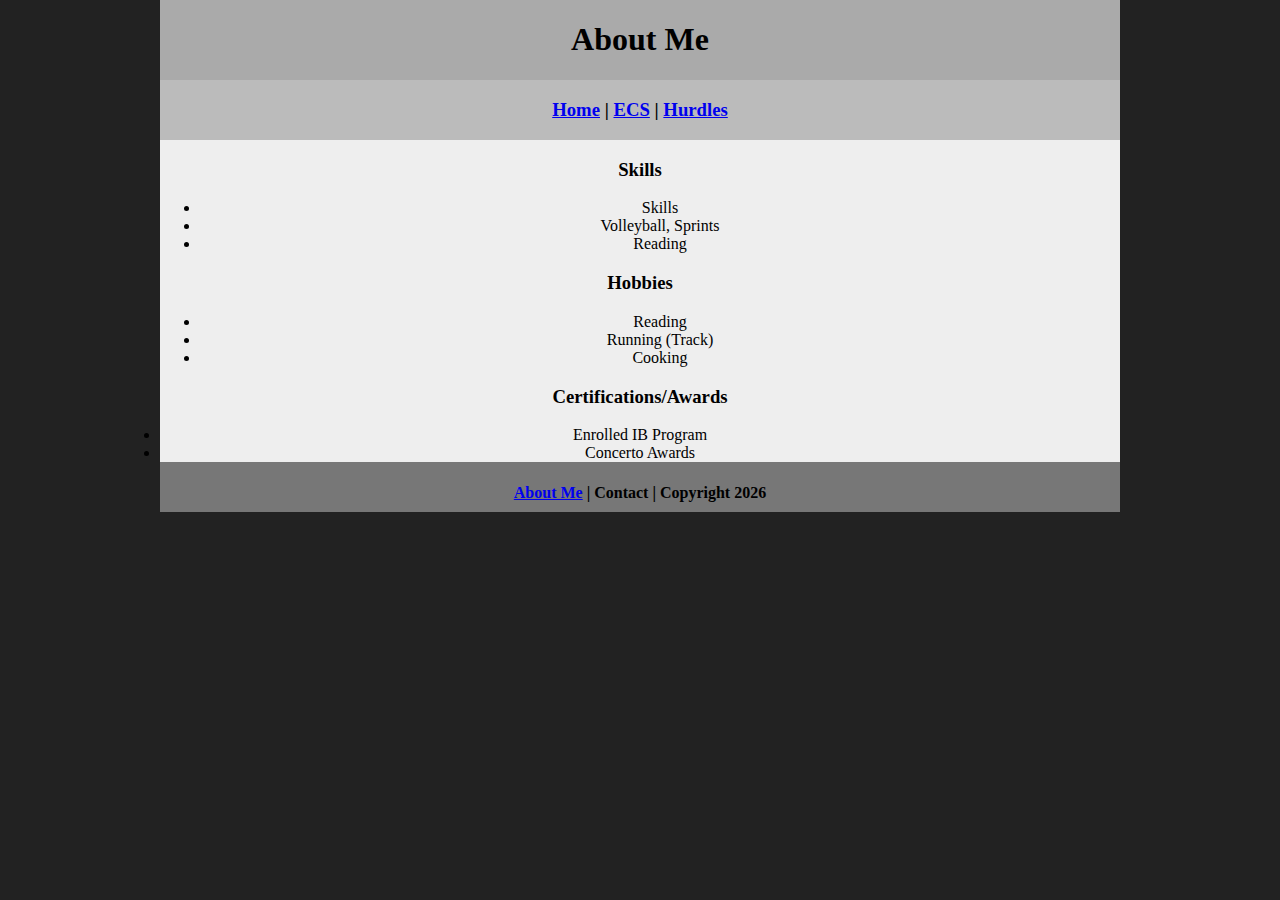
<file: aboutme.html>
<!DOCTYPE html>
<html class="homePage">
<head>
	<!-- This is a comment! Text here will be ignored by the browser. -->
	<meta charset="UTF-8">
	<title>About Me</title>
	<link href="myCSS.css" rel="stylesheet" type="text/css">
</head>
<body>
<div class="container">
  <div class="header">
  	<h1>About Me</h1>
  </div>
  <div class="nav">
    <h3> <a href="index.html">Home</a> | <a href="ecs/index.html">ECS</a> | <a href="hurdles/index.html">Hurdles</a> </h3>
  </div>
  <div class="content">
      <h3> Skills</h3>
	  <ul>
        <li>Skills</li>
            <li>Volleyball, Sprints</li>
            <li>Reading</li>
        </ul>
	   <h3> Hobbies</h3>
	  <ul>
        <li>Reading</li>
            <li>Running (Track)</li>
            <li>Cooking</li>
        </ul>
        <h3> Certifications/Awards</h3>
            <li>Enrolled IB Program</li>
            <li>Concerto Awards</li>
        </ul>

    
  </div>
  <div class="footer">
    <h4> <a href="aboutme.html">About Me</a> | Contact | Copyright 2026</h4>
  </div>
</div>
</body>
</html>
</file>
<file: myCSS.css>
@charset "UTF-8";
/* This is a comment! Text here will be ignored by the browser. */
body {
	margin: 0 auto;
}
.homePage {
	background: #222222;
}
.container {
	width: 960px;
	margin: 0 auto;
}
.header {
	background: #AAAAAA;
	text-align: center;
	margin: 0px;
	padding: 5;
	float: left;
	width: 100%;
	height: 80px;
	
}
.nav {
	background: #BBBBBB;
	margin: 0px;
	padding: 5;
	float: left;
	width: 100%;
	height: 60px;
	text-align: center;
}
.content {
	background: #EEEEEE;
	margin: 0px;
	float: left;
	width: 100%;
	text-align: center;
}
.footer {
	background: #777777;
	margin: 0px;
	float: left;
	width: 100%;
	height: 50px;
	text-align: center;
}
</file>
